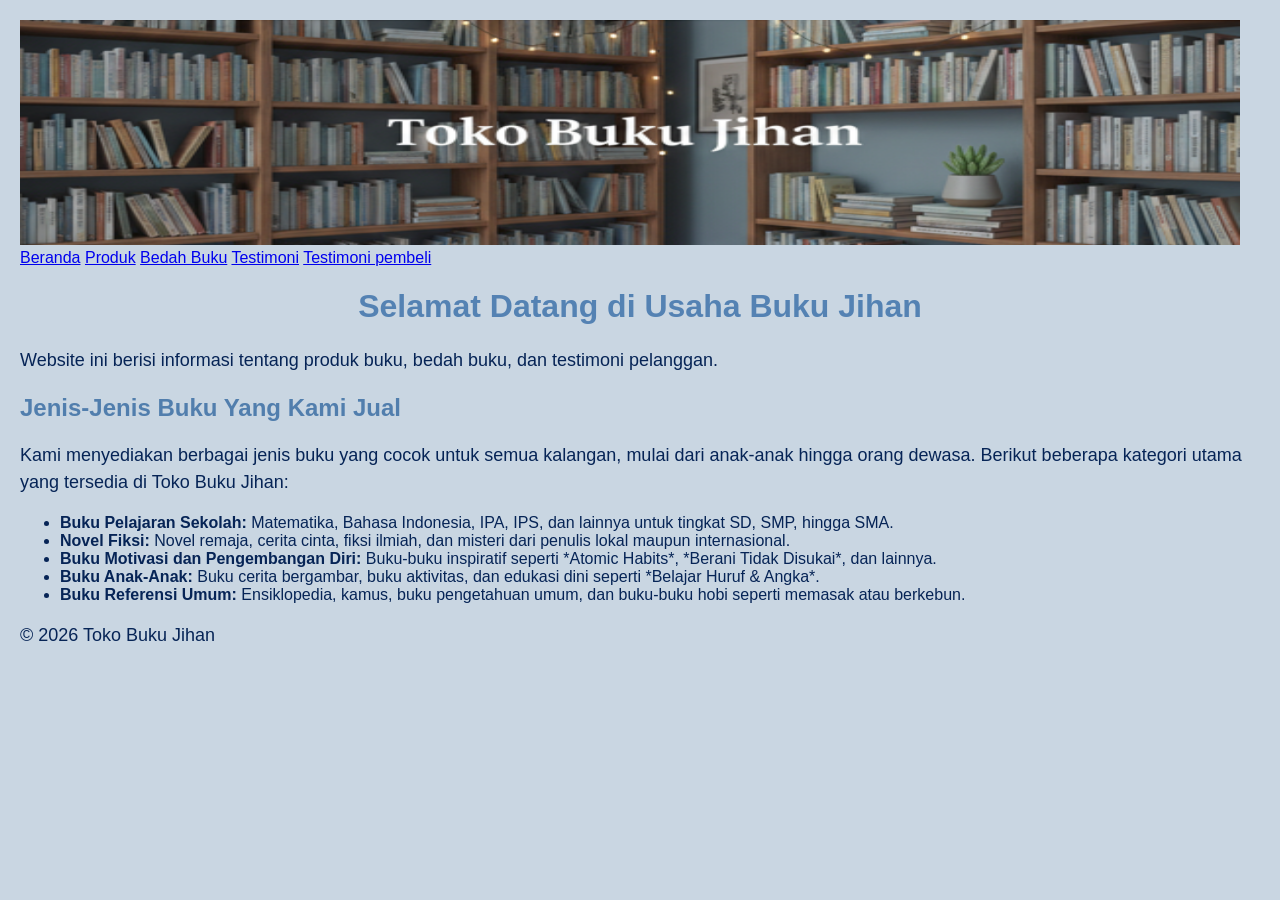
<file: index.html>
<!DOCTYPE html>
<html lang="id">
<head>
<meta charset="UTF-8">

<meta name="viewport" content="width=device-width, initial-
scale=1.0">

<title>Profil Usaha Buku</title>
<link rel="stylesheet" href="style.css" />
</head>
<body>
<header>
    <img src="header 2.png" alt="header" width="1220" height="225">
</header>
<nav>
<a href="index.html">Beranda</a>
<a href="produk.html">Produk</a>
<a href="bedah-buku.html">Bedah Buku</a>
<a href="testimoni.html">Testimoni</a>
<a href="tampil-testimoni.html">Testimoni pembeli</a>
</nav>
<h1>Selamat Datang di Usaha Buku Jihan</h1>
<p>Website ini berisi informasi tentang produk buku, bedah
buku, dan testimoni pelanggan.</p>
<h2>Jenis-Jenis Buku Yang Kami Jual</h2>
<p>Kami menyediakan berbagai jenis buku yang cocok untuk semua kalangan, mulai dari anak-anak hingga orang dewasa. Berikut beberapa kategori utama yang tersedia di Toko Buku Jihan:
<ul>
<li><strong>Buku Pelajaran Sekolah:</strong> Matematika, Bahasa Indonesia, IPA, IPS, dan lainnya untuk tingkat SD, SMP, hingga SMA.
</li>
<li><strong>Novel Fiksi:</strong> Novel remaja, cerita cinta, fiksi ilmiah, dan misteri dari penulis lokal maupun internasional.
</li>
<li><strong>Buku Motivasi dan Pengembangan Diri:</strong> Buku-buku inspiratif seperti *Atomic Habits*, *Berani Tidak Disukai*, dan lainnya.</li>
<li><strong>Buku Anak-Anak:</strong> Buku cerita bergambar, buku aktivitas, dan edukasi dini seperti *Belajar Huruf & Angka*.
</li>
<li><strong> Buku Referensi Umum:</strong> Ensiklopedia, kamus, buku pengetahuan umum, dan buku-buku hobi seperti memasak atau berkebun.
</li>
</ul>
<footer>
 <p>&copy; 2026 Toko Buku Jihan</p>
</footer>

</body>
</html>
</file>
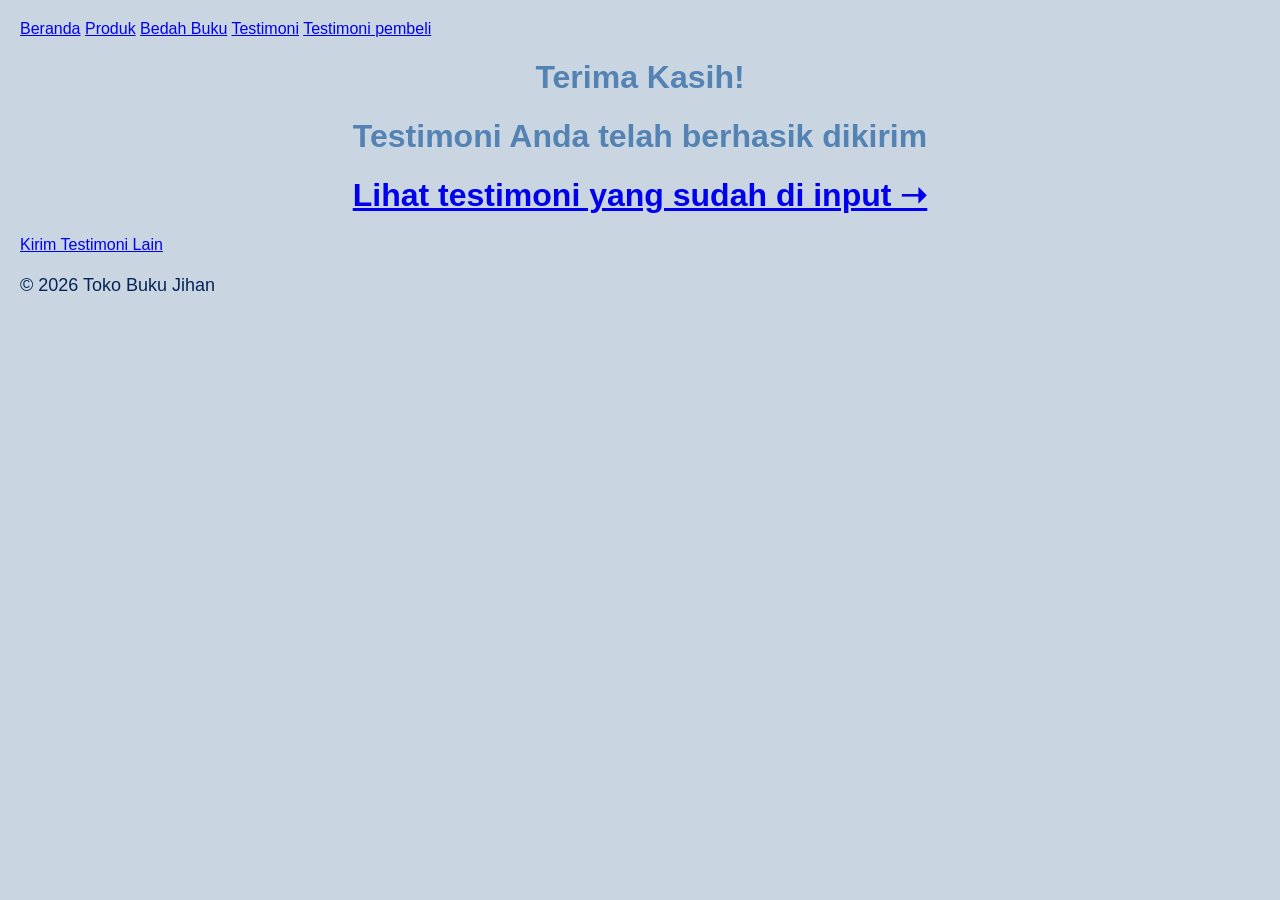
<file: proses-testimoni.html>
<!DOCTYPE html>
<html lang="id">
<head>
<meta charset="UTF-8">

<meta name="viewport" content="width=device-width, initial-
scale=1.0">

<title>Profil Usaha Buku</title>
<link rel="stylesheet" href="style.css" />
</head>
<body>
<nav>
<a href="index.html">Beranda</a>
<a href="produk.html">Produk</a>
<a href="bedah-buku.html">Bedah Buku</a>
<a href="testimoni.html">Testimoni</a>
<a href="tampil-testimoni.html">Testimoni pembeli</a>
</nav>
<main class="konfirmasi">
    <h1>Terima Kasih!</h1>
    <h1>Testimoni Anda telah berhasik dikirim</h1>
    <h1><a href="tampil-testimoni.html">Lihat testimoni yang sudah di input ➝</a></h1>
    <section class="testimoni-terkirim"></section>
    <a href="testimoni.html">Kirim Testimoni Lain</a>

</main>
<footer>
 <p>&copy; 2026 Toko Buku Jihan</p>
</footer>
</body>
</html>
</file>
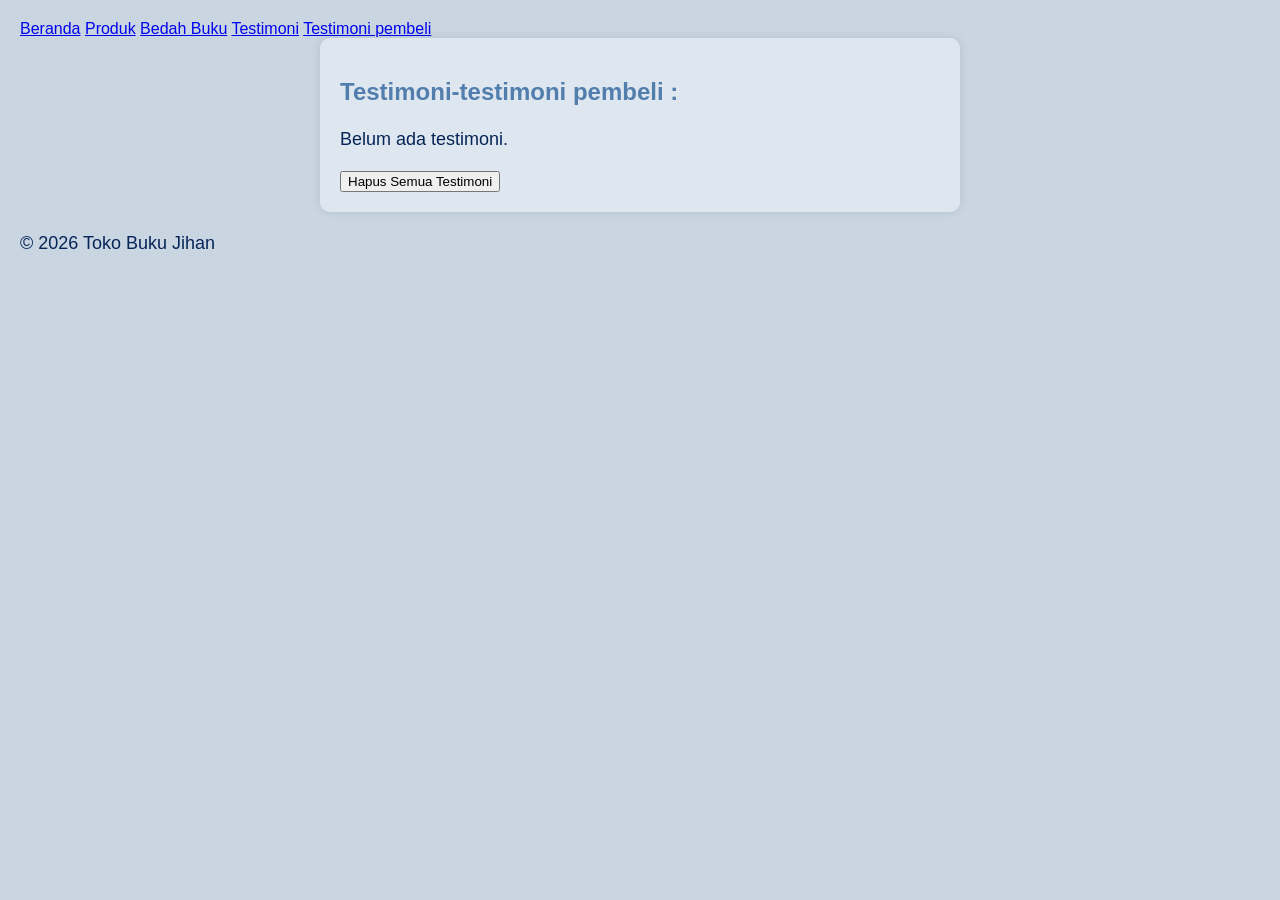
<file: tampil-testimoni.html>
<!DOCTYPE html>
<html lang="id">
<head>
<meta charset="UTF-8">

<meta name="viewport" content="width=device-width, initial-
scale=1.0">

<title>Profil Usaha Buku</title>
<link rel="stylesheet" href="style.css" />
</head>
<body>
<nav>
<a href="index.html">Beranda</a>
<a href="produk.html">Produk</a>
<a href="bedah-buku.html">Bedah Buku</a>
<a href="testimoni.html">Testimoni</a>
<a href="tampil-testimoni.html">Testimoni pembeli</a>
</nav>  
<main class="formulir">
    <h2>Testimoni-testimoni pembeli :</h2>
    <div id="daftarTestimoni"></div>

    <button id="hapusSemua">Hapus Semua Testimoni</button>

    <section>
        <div id="daftarTestimoni"></div>
    </section>
</main>

<footer>
 <p>&copy; 2026 Toko Buku Jihan</p>
</footer>

<script>
    const container =
     document.getElementById('daftarTestimoni');
    const testimoniList =
JSON.parse(localStorage.getItem('testimoniList')) || [];

    if (testimoniList.length === 0) {
        container.innerHTML = "<p>Belum ada testimoni.</p>";
    } else {
        testimoniList.forEach((t, i) => {
            const el = document.createElement('div');
            el.className = 'testimoni-box';
            el.innerHTML = `
              <p><strong>Nama:</strong> ${t.nama}</p>
              <p><strong>Asal Sekolah/Instansi/Komunitas:</strong> ${t.asal}</p> 
              <p><strong>Email:</strong> ${t.email}</p>
              <p><strong>Judul Buku Yang Dibeli:</strong> ${t.judul}</p>
              <p><strong>Rating Buku (1-5):</strong> ${t.rating}</p>
              <p><strong>Testimoni Anda:</strong> ${t.pesan}</p> 
            `;
            container.appendChild(el);
           });
        }
        
        document.getElementById("hapusSemua").addEventListener("click",function() {
            const konfirmasi = confirm("Apakah Anda yakin ingin menghapus semua testimoni?");
            if (konfirmasi) {
                localStorage.removeItem("testimoniList");
                location.reload();
            }
        });
</script>

</body>
</html>
</file>
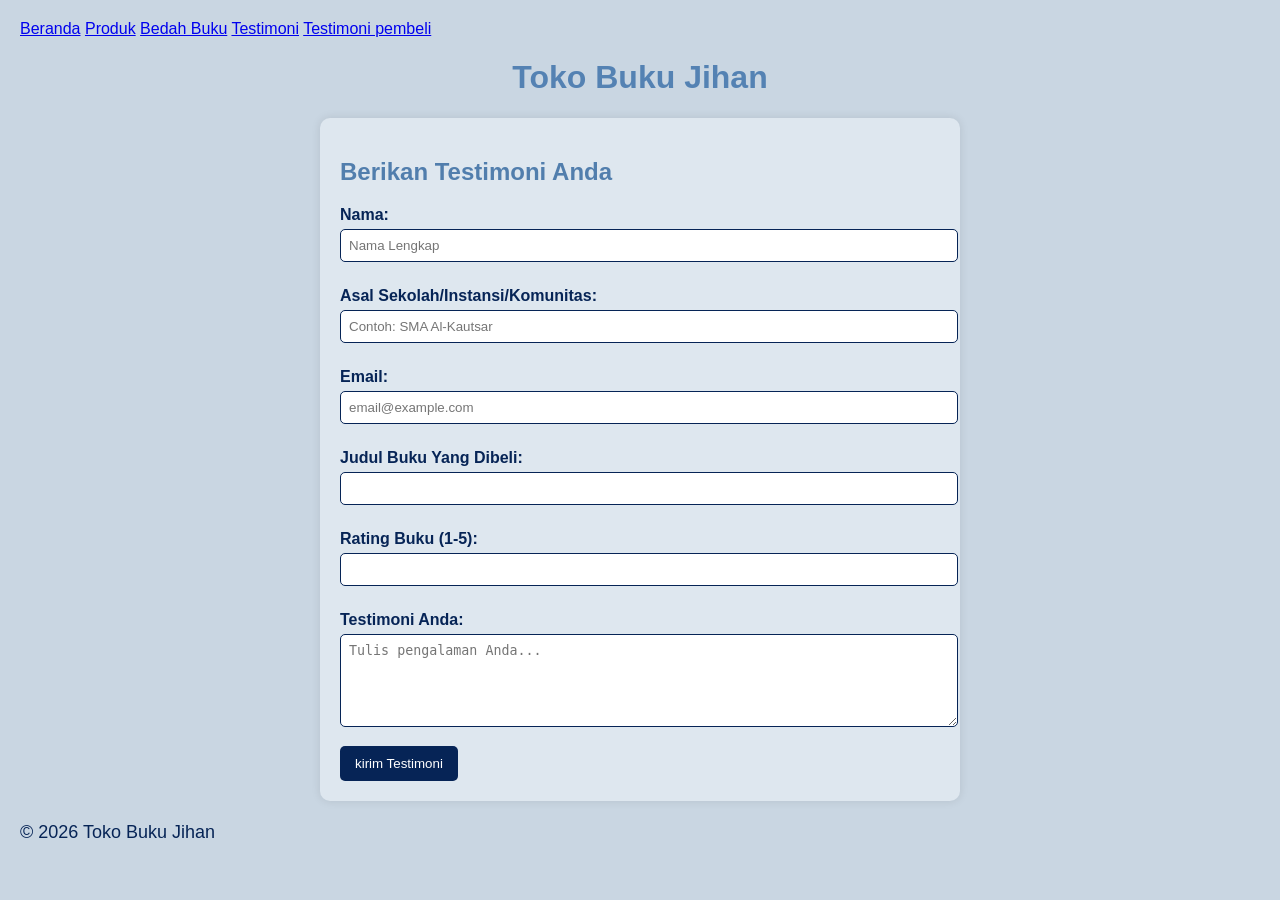
<file: testimoni.html>
<!DOCTYPE html>
<html lang="id">
<head>
<meta charset="UTF-8">

<meta name="viewport" content="width=device-width, initial-
scale=1.0">

<title>Profil Usaha Buku</title>
<link rel="stylesheet" href="style.css" />
</head>
<body>
<nav>
<a href="index.html">Beranda</a>
<a href="produk.html">Produk</a>
<a href="bedah-buku.html">Bedah Buku</a>
<a href="testimoni.html">Testimoni</a>
<a href="tampil-testimoni.html">Testimoni pembeli</a>
</nav> 

<h1>Toko Buku Jihan</h1>
<main class="formulir">
    <h2>Berikan Testimoni Anda</h2>
    <form id="formTestimoni">
        <label for="nama">Nama:</label>
        <input type="text" id="nama" name="nama" required placeholder="Nama Lengkap">

        <label for="asal">Asal Sekolah/Instansi/Komunitas:</label>
        <input type="text" id="asal" name="asal" required placeholder="Contoh: SMA Al-Kautsar">

        <label for="email">Email:</label>
        <input type="email" id="email" name="email" required placeholder="email@example.com">

        <label for="judul">Judul Buku Yang Dibeli:</label>
        <input type="text" id="judul" name="judul">

        <label for="rating">Rating Buku (1-5):</label>
        <input type="number" id="rating" name="rating">

        <label for="pesan">Testimoni Anda:</label>
        <textarea id="pesan" name="pesan" required placeholder="Tulis pengalaman Anda..." rows="5"></textarea>

        <button type="submit"> kirim Testimoni</button>
    </form>
</main>
<footer>
 <p>&copy; 2026 Toko Buku Jihan</p>
</footer>
<script>
    document.getElementById('formTestimoni').addEventListener('submit', function(e) {
        e.preventDefault();

        const nama = document.getElementById('nama').value;
        const asal = document.getElementById('asal').value;
        const email = document.getElementById('email').value;
        const judul = document.getElementById('judul').value;
        const rating = document.getElementById('rating').value;
        const pesan = document.getElementById('pesan').value;
        const dataBaru ={ nama, asal, email, judul, rating, pesan };

        //Ambil list dari localStorage
        const testimoniList =
        JSON.parse(localStorage.getItem('testimoniList')) || [];

        //Tambahkan testimoni baru
        testimoniList.push(dataBaru);

        //Simpan kembali ke localStorage
        localStorage.setItem('testimoniList', JSON.stringify(testimoniList));

        //Arahkan ke halaman konfirmasi
        window.location.href= 'proses-testimoni.html';
    });
</script>

</body>
</html>
</file>
<file: style.css>
body {
background-color: #C9D6E2;
font-family: Arial, sans-serif;
color: #062456;
margin: 20px;
}
h1 {
color: #5482B3;
text-align: center;
}
h2 {
font-family: 'Gill Sans', 'Gill Sans MT', Calibri, 'Trebuchet MS', sans-serif;
color: #517EAD;
text-align: left;
}
p {
font-size: 18px;
text-align: left;
line-height: 1.5;
}

.daftar-produk{
    display: grid;
    grid-template-columns: repeat(auto-fit,minmax(250px,1fr));
    gap: 20px;
    padding: 20px;
}
 
.produk {
    background-color: #f0f7fd;
    border: 1px solid #062456;
    padding: 15px;
    border-radius: 10px;
    text-align: center;
    box-shadow: 0 2px 6px rgba(0, 0, 0, 0.1);
}

.produk img {
    width: 150px;
    height: auto;
    border-radius: 5px;
    margin-bottom: 10px;
}

.produk h2 {
    font-size: 20px;
    color: #517EAD;
}
.produk h3 {
    font-size: 16px;
    color: #062456;
}
 
.harga {
    font-weight: bold;
    color: #062456;
}

.deskripsi {
    font-size: 14px;
    color: #062456;
}

.artikel {
    max-widht: 700px;
    margin: auto;
    padding: 20px;
    background-color: #fcfcfc;
    font-family: 'Georgia', serif;
    line-height: 1.8;
}

.artikel .penulis {
    font-style: italic;
    color: #517EAD;
    margin-bottom: 20px;
}

.artikel .sampul {
    width: 180px;
    float: right;
    margin: 0 0 20px 20px;
    border: 1px solid #ccc;
    box-shadow: 2px 2px 6px rgba(0,0,0,0.1);
}

.artikel blockquote {
    font-style: italic;
    padding-left: 20px;
    margin: 20px 0;
    border-left: 4px solid #062456;
    color: #4a5c6b;
    background-color: #f1f3f7;
}

.btn-kembali {
    display: inline-block;
    margin-top: 30px;
    padding: 10px 16px;
    background-color: #435c74;
    color: white;
    text-decoration: none;
    border-radius: 4px;
}

.btn-kembali:hover {
    background-color: antiquewhite;
}

.formulir {
    max-width: 600px;
    margin: auto;
    padding: 20px;
    background-color: #dee7ef;
    border-radius: 10px;
    box-shadow: 0 0 10px rgba(0,0,0,0.1);
}

form label {
    display: block;
    margin-top: 10px;
    font-weight: bold;
}

form input,
form select,
form textarea {
    width: 100%;
    padding: 8px;
    margin-top: 5px;
    margin-bottom: 15px;
    border-radius: 5px;
    border: 1px solid #062456;
}

form button {
    background-color: #062456;
    color: white;
    padding: 10px 15px;
    border: none;
    border-radius: 5px;
    cursor: pointer;
}

form button:hover {
    background-color: white;
}

.navbar {
    background-color: #2c3e50;
    padding: 15px 0;
    text-align: center;
    box-shadow: 0 4px 6px rgba(0, 0, 0, 0.1);
}

.navbar ul {
    list-style: none;
    margin: 0;
    padding: 0;
}

.navbar ul li {
    display: inline-block;
    margin: 0 15px;
}

.navbar ul li a {
    text-decoration: none;
    color: white;
    background-color: #3498db;
    padding: 10px 18px;
    border-radius: 8px;
    font-weight: bold;
    transition: 0.3s;
}

.navbar ul li a:hover {
    background-color: #1abc9c;
    transform: scale(1.05);
}
</file>
